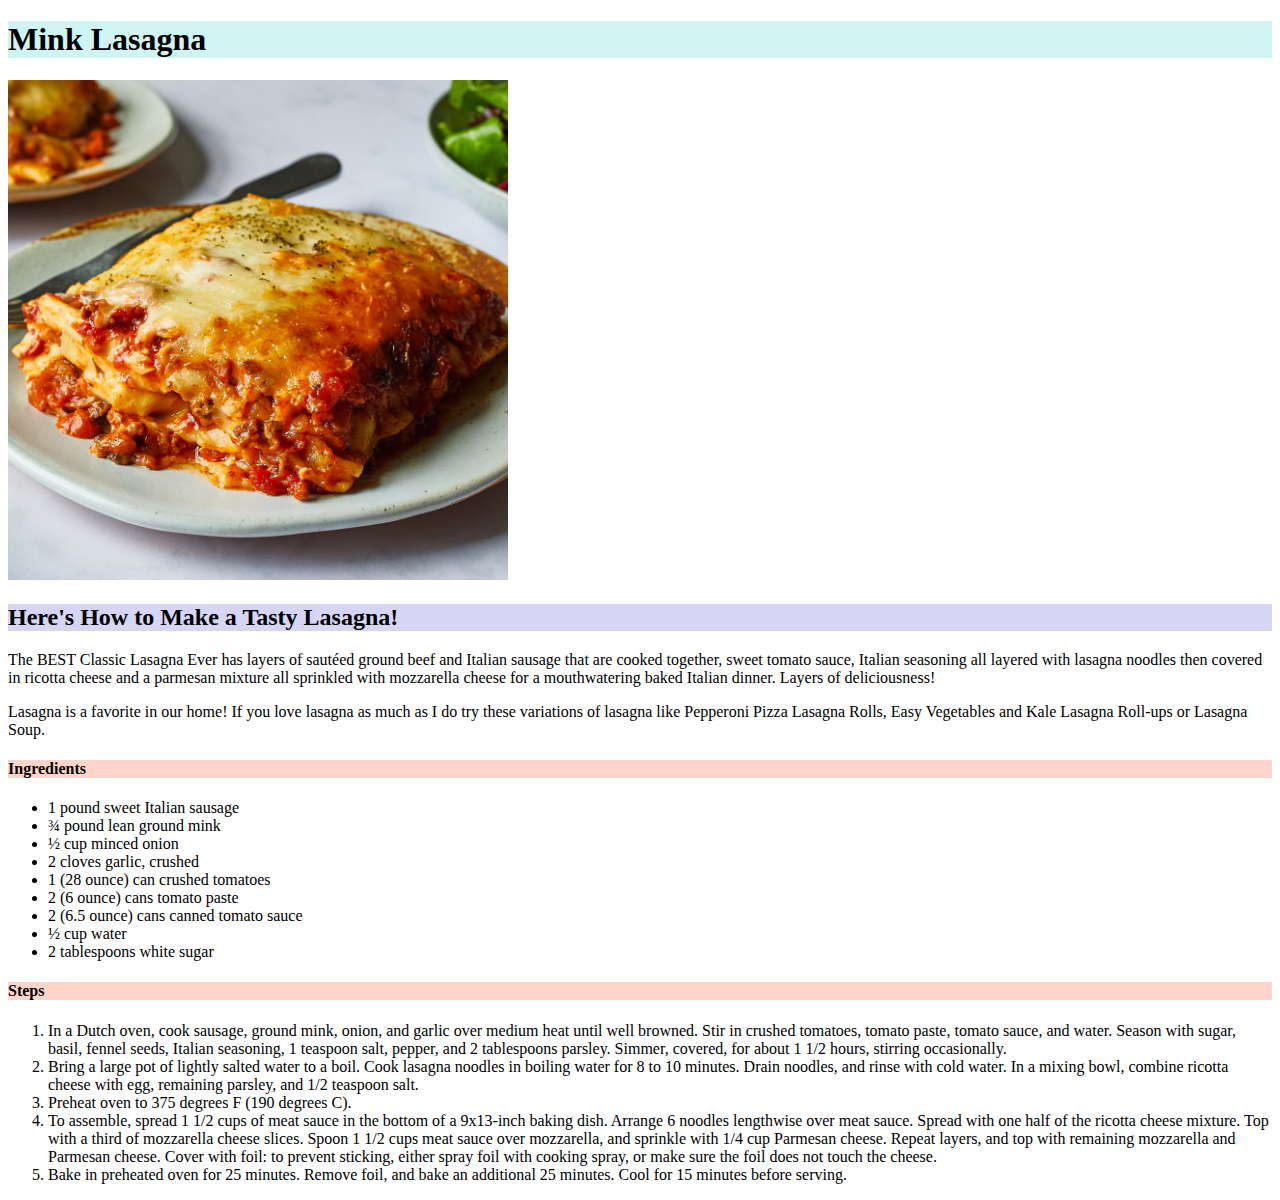
<file: recipes/lasagna.html>
<!DOCTYPE html>
<html>
    <head>
        <meta charset="utf-8">
        <title> Mink Lasagna</title>
        <link rel="stylesheet" href="../styles.css" />
    </head>
    <body>
        <h1> Mink Lasagna</h1>
        <img src="../img/lasagna.jpg" alt="Image of Lasagna">
        <h2>Here's How to Make a Tasty Lasagna!</h2>
        <p>The BEST Classic Lasagna Ever has layers of sautéed ground beef and Italian sausage that are cooked together, sweet tomato sauce, Italian seasoning all layered with lasagna noodles then covered in ricotta cheese and a parmesan mixture all sprinkled with mozzarella cheese for a mouthwatering baked Italian dinner. Layers of deliciousness!</p>
        <p>Lasagna is a favorite in our home! If you love lasagna as much as I do try these variations of lasagna like Pepperoni Pizza Lasagna Rolls, Easy Vegetables and Kale Lasagna Roll-ups or Lasagna Soup.</p>
        <h4>Ingredients</h4>
        <ul>
            <li>1 pound sweet Italian sausage </li>
            <li>¾ pound lean ground mink </li>
            <li>½ cup minced onion </li>
            <li>2 cloves garlic, crushed </li>
            <li>1 (28 ounce) can crushed tomatoes </li>
            <li>2 (6 ounce) cans tomato paste </li>
            <li>2 (6.5 ounce) cans canned tomato sauce </li>
            <li>½ cup water </li>
            <li>2 tablespoons white sugar </li>
        </ul>
        <h4>Steps</h4>
        <ol>
            <li>In a Dutch oven, cook sausage, ground mink, onion, and garlic over medium heat until well browned. Stir in crushed tomatoes, tomato paste, tomato sauce, and water. Season with sugar, basil, fennel seeds, Italian seasoning, 1 teaspoon salt, pepper, and 2 tablespoons parsley. Simmer, covered, for about 1 1/2 hours, stirring occasionally. </li>
            <li>Bring a large pot of lightly salted water to a boil. Cook lasagna noodles in boiling water for 8 to 10 minutes. Drain noodles, and rinse with cold water. In a mixing bowl, combine ricotta cheese with egg, remaining parsley, and 1/2 teaspoon salt.</li>
            <li>Preheat oven to 375 degrees F (190 degrees C).</li>
            <li>To assemble, spread 1 1/2 cups of meat sauce in the bottom of a 9x13-inch baking dish. Arrange 6 noodles lengthwise over meat sauce. Spread with one half of the ricotta cheese mixture. Top with a third of mozzarella cheese slices. Spoon 1 1/2 cups meat sauce over mozzarella, and sprinkle with 1/4 cup Parmesan cheese. Repeat layers, and top with remaining mozzarella and Parmesan cheese. Cover with foil: to prevent sticking, either spray foil with cooking spray, or make sure the foil does not touch the cheese.</li>
            <li>Bake in preheated oven for 25 minutes. Remove foil, and bake an additional 25 minutes. Cool for 15 minutes before serving.</li>
        </ol>
    </body>
</html>
</file>
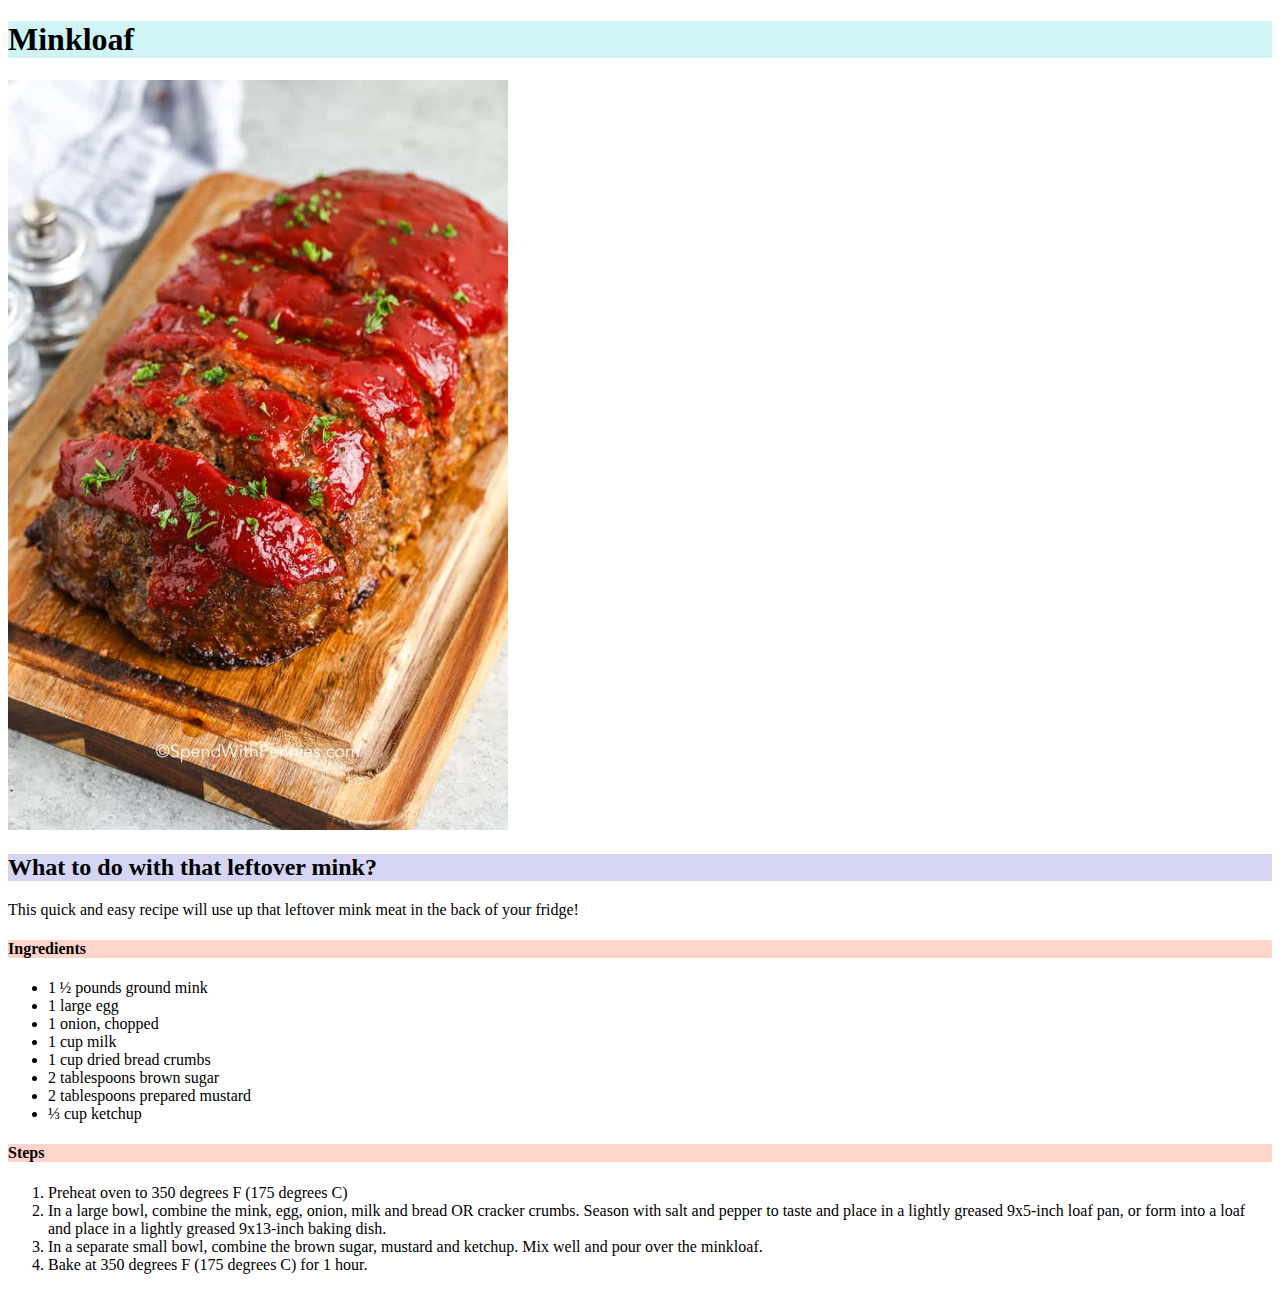
<file: recipes/meatloaf.html>
<!DOCTYPE html>
<html>
    <head>
        <meta charset="utf-8">
        <title>Meatloaf</title>
        <link rel="stylesheet" href="../styles.css" />
    </head>
    <body>
        <h1>Minkloaf</h1>
        <img src="../img/meatloaf.jpg" alt="picture of juicy minkloaf">
        <h2>What to do with that leftover mink?</h2>
        <p>This quick and easy recipe will use up that leftover mink meat in the back of your fridge!</p>
        <h4>Ingredients</h4>
        <ul>
            <li>1 ½ pounds ground mink </li>
            <li>1 large egg </li>
            <li>1 onion, chopped  </li>
            <li>1 cup milk </li>
            <li> 1 cup dried bread crumbs  </li>
            <li>2 tablespoons brown sugar </li>
            <li>2 tablespoons prepared mustard</li>
            <li>⅓ cup ketchup </li>
        </ul>
        <h4>Steps</h4>
        <ol>
            <li>Preheat oven to 350 degrees F (175 degrees C)</li>
            <li>In a large bowl, combine the mink, egg, onion, milk and bread OR cracker crumbs. Season with salt and pepper to taste and place in a lightly greased 9x5-inch loaf pan, or form into a loaf and place in a lightly greased 9x13-inch baking dish.</li>
            <li>In a separate small bowl, combine the brown sugar, mustard and ketchup. Mix well and pour over the minkloaf.</li>
            <li>Bake at 350 degrees F (175 degrees C) for 1 hour.</li>
        </ol>
    </body>
</html>
</file>
<file: styles.css>
button {
    color:#c83200;
    background-color:hsla(240, 50%, 50%, 0.26);
    font-size: 32px;
    font-weight: bold;
    padding: 5px;
    border: 2px inset rgba(4, 69, 112, 0.692);
    border-radius: 15px;
    margin-left: 5px;
    margin-right: 5px;
    
    }
img {
    height:auto;
    width: 500px;
}
h1 {
    background-color: rgba(20, 200, 200, 0.2);
}
h2 {
    background-color: rgba(50, 50, 200, 0.2);
}
h4 {
    background-color: rgba(255, 51, 0, 0.205)
}
.fancy {
    font-family: arial, sans-serif ;
    font-size: 40px;
    text-align: center;
    color: rgb(33, 81, 226);
}
</file>
